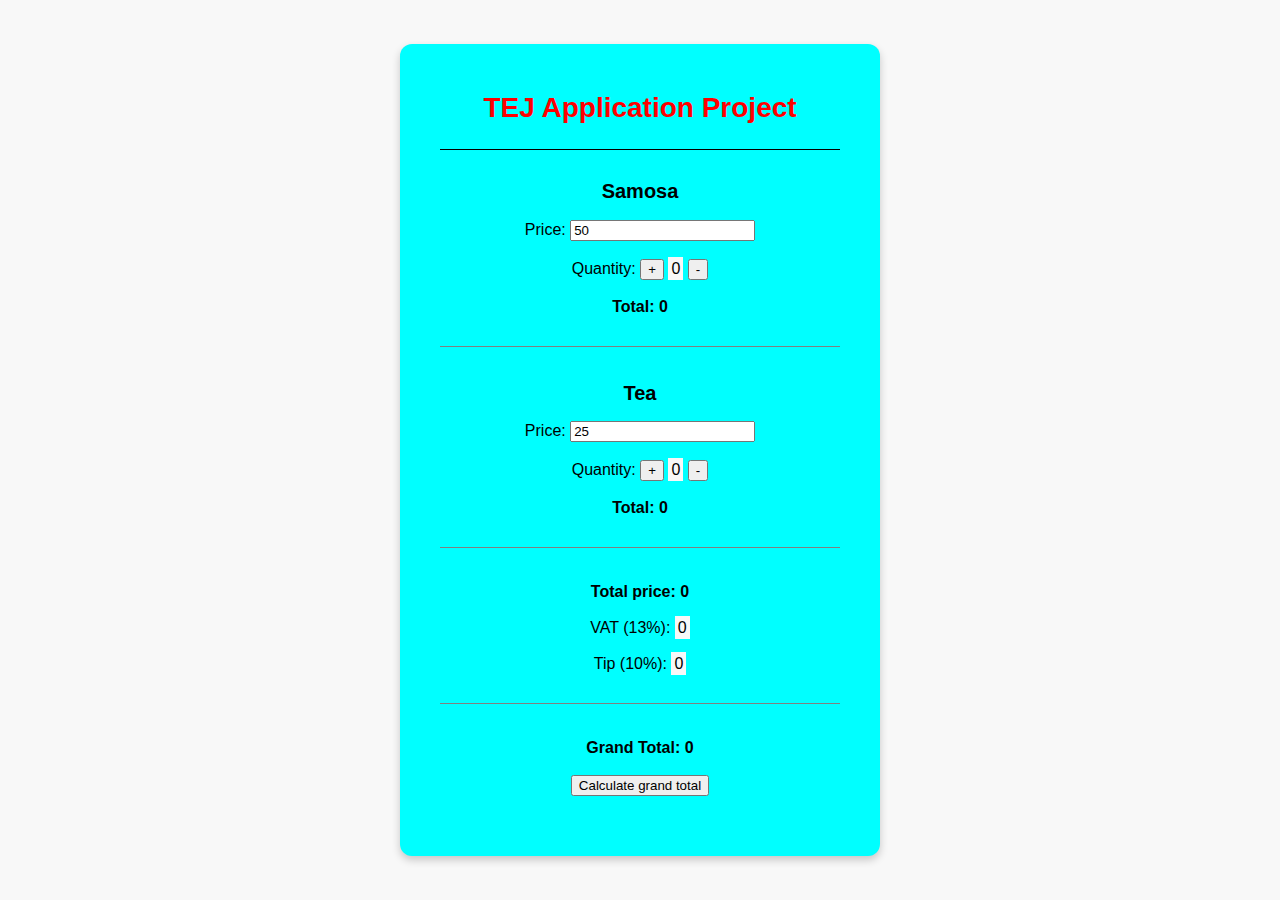
<file: index.html>
<!DOCTYPE html>
<html lang="en">
  <head>
    <meta charset="UTF-8" />
    <meta name="viewport" content="width=device-width, initial-scale=1.0" />
    <title>TEJ Application Project</title>
    <link rel="stylesheet" href="styles.css" />
  </head>

  <body>
    <div class="container">
      <div>
        <h1 style="border-bottom: 1px solid black">TEJ Application Project</h1>
      </div>

      <!-- Samosa Section -->
      <div class="item" id="samosa">
        <h2>Samosa</h2>
        <span>
          <label>Price: </label>
          <input type="number" id="samosa-price" />
        </span>
        <br /><br />
        <span>
          <label>Quantity: </label>
          <button id="samosa-plus">+</button>
          <span id="quantity-samosa">0</span>
          <button id="samosa-minus">-</button>
        </span>
        <br /><br />
        <span id="samosa-total">Total: 0</span>
      </div>

      <!-- Tea Section -->
      <div class="item" id="tea">
        <h2>Tea</h2>
        <span>
          <label>Price: </label>
          <input type="number" id="tea-price" />
        </span>
        <br /><br />
        <span>
          <label>Quantity: </label>
          <button id="tea-plus">+</button>
          <span id="quantity-tea">0</span>
          <button id="tea-minus">-</button>
        </span>
        <br /><br />
        <span id="tea-total">Total: 0</span>
      </div>

      <!-- Totals -->
      <div class="total">
        <span id="total-price">Total price: 0</span><br /><br />
        <span>VAT (13%): <span id="vat-total">0</span></span><br /><br />
        <span>Tip (10%): <span id="tip-total">0</span></span><br />
      </div>

      <!-- Grand Total -->
      <div class="grand-total">
        <label id="grand-total-label">Grand Total: 0</label><br /><br />
        <button id="calculate-button">Calculate grand total</button>
      </div>
    </div>

    <script src="scripts.js"></script>
  </body>
</html>
</file>
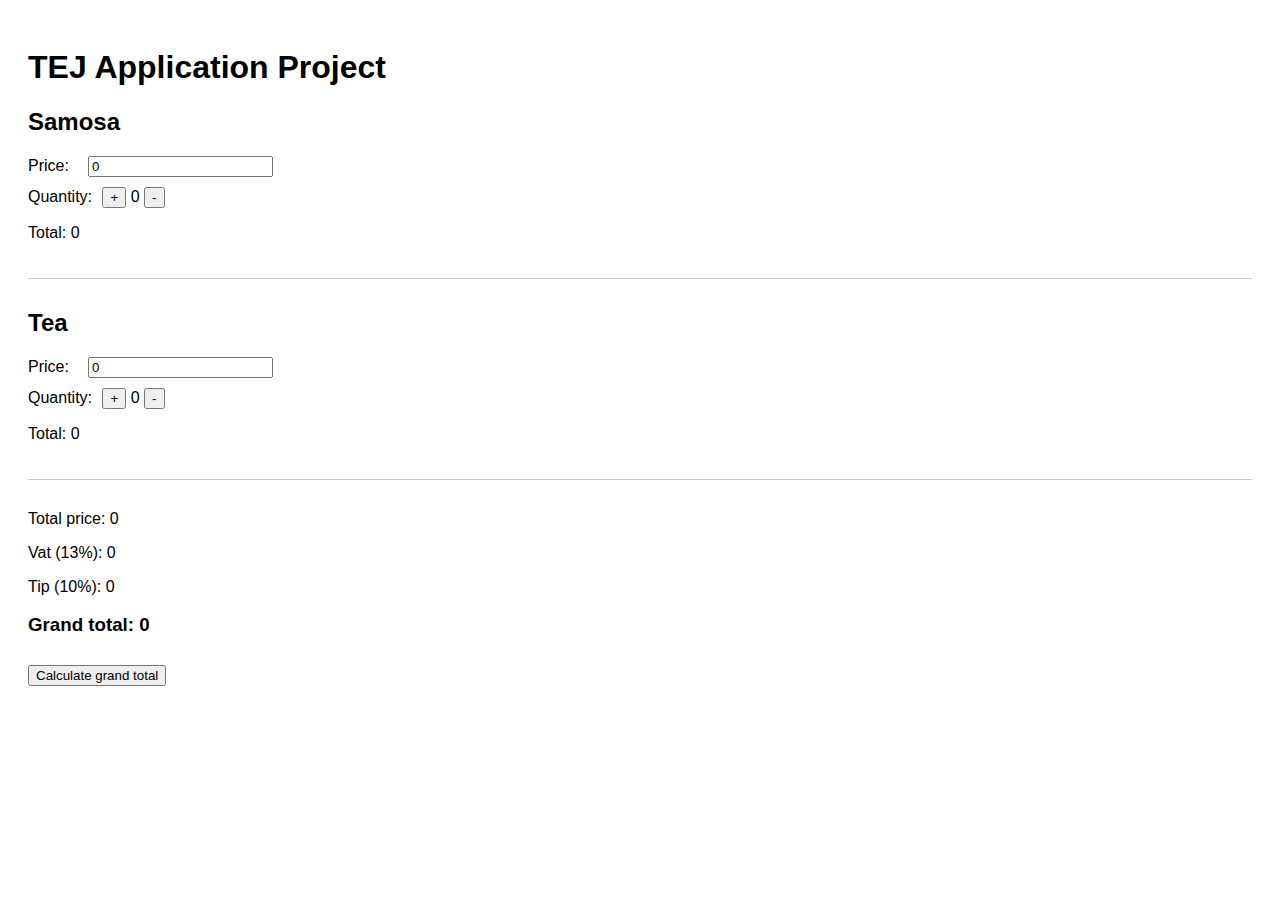
<file: Reference/temp.html>
<!DOCTYPE html>
<html lang="en">
<head>
  <meta charset="UTF-8">
  <title>TEJ Application Project</title>
  <style>
    body {
      font-family: Arial, sans-serif;
      padding: 20px;
    }
    h1 {
      font-size: 2em;
      font-weight: bold;
    }
    .item {
      margin-bottom: 30px;
      border-bottom: 1px solid #ccc;
      padding-bottom: 20px;
    }
    .item label {
      display: inline-block;
      width: 60px;
    }
    .quantity-controls {
      display: inline-block;
      margin-left: 10px;
    }
    .total-line {
      margin-top: 20px;
    }
    button {
      margin-top: 10px;
    }
  </style>
</head>
<body>

  <h1>TEJ Application Project</h1>

  <div class="item" id="item-samosa">
    <h2>Samosa</h2>
    <label>Price:</label><input type="number" id="price-samosa" value="0"><br>
    <label>Quantity:</label>
    <div class="quantity-controls">
      <button onclick="changeQuantity('samosa', 1)">+</button>
      <span id="quantity-samosa">0</span>
      <button onclick="changeQuantity('samosa', -1)">-</button>
    </div><br>
    <p>Total: <span id="total-samosa">0</span></p>
  </div>

  <div class="item" id="item-tea">
    <h2>Tea</h2>
    <label>Price:</label><input type="number" id="price-tea" value="0"><br>
    <label>Quantity:</label>
    <div class="quantity-controls">
      <button onclick="changeQuantity('tea', 1)">+</button>
      <span id="quantity-tea">0</span>
      <button onclick="changeQuantity('tea', -1)">-</button>
    </div><br>
    <p>Total: <span id="total-tea">0</span></p>
  </div>

  <div class="total-line">
    <p>Total price: <span id="total-price">0</span></p>
    <p>Vat (13%): <span id="vat">0</span></p>
    <p>Tip (10%): <span id="tip">0</span></p>
  </div>

  <h3>Grand total: <span id="grand-total">0</span></h3>
  <button onclick="calculateGrandTotal()">Calculate grand total</button>

  <script>
    const data = {
      samosa: { price: 0, quantity: 0 },
      tea: { price: 0, quantity: 0 }
    };

    function changeQuantity(item, delta) {
      data[item].price = parseFloat(document.getElementById(`price-${item}`).value) || 0;
      data[item].quantity = Math.max(0, data[item].quantity + delta);
      document.getElementById(`quantity-${item}`).textContent = data[item].quantity;
      updateItemTotal(item);
    }

    function updateItemTotal(item) {
      const total = data[item].price * data[item].quantity;
      document.getElementById(`total-${item}`).textContent = total.toFixed(2);
    }

    function calculateGrandTotal() {
      const totalSamosa = data.samosa.price * data.samosa.quantity;
      const totalTea = data.tea.price * data.tea.quantity;
      const total = totalSamosa + totalTea;
      const vat = total * 0.13;
      const tip = total * 0.10;
      const grandTotal = total + vat + tip;

      document.getElementById('total-price').textContent = total.toFixed(2);
      document.getElementById('vat').textContent = vat.toFixed(2);
      document.getElementById('tip').textContent = tip.toFixed(2);
      document.getElementById('grand-total').textContent = grandTotal.toFixed(2);
    }
  </script>

</body>
</html>
</file>
<file: styles.css>
body {
  background-color: #f8f8f8;
  font-family: Arial, sans-serif;
  margin: 0;
  padding: 0;
  display: flex;
  justify-content: center;
  align-items: center;
  height: 100vh;
}

.container {
  background-color: cyan;
  padding: 30px 40px;
  border-radius: 12px;
  box-shadow: 0 4px 8px rgba(0, 0, 0, 0.2);
  width: 400px;
}

h1 {
  text-align: center;
  color: red;
  font-size: 28px;
  margin-bottom: 30px;
  padding-bottom: 25px;
}

h2 {
  text-align: center;
  font-size: 20px;
  color: #000000;
}

.item {
  margin-bottom: 35px;
  border-bottom: 1px solid gray;
  padding-bottom: 30px;
  text-align: center;
}

.total {
  margin-bottom: 35px;
  border-bottom: 1px solid gray;
  padding-bottom: 30px;
  text-align: center;
}

.grand-total {
  padding-bottom: 30px;
  text-align: center;
}

#total-price,
#grand-total-label,
#samosa-total,
#tea-total {
  font-weight: bold;
}

#quantity-tea,
#quantity-samosa,
#vat-total,
#tip-total {
  background-color: #f8f8f8;
  padding: 3px 3px;
}
</file>
